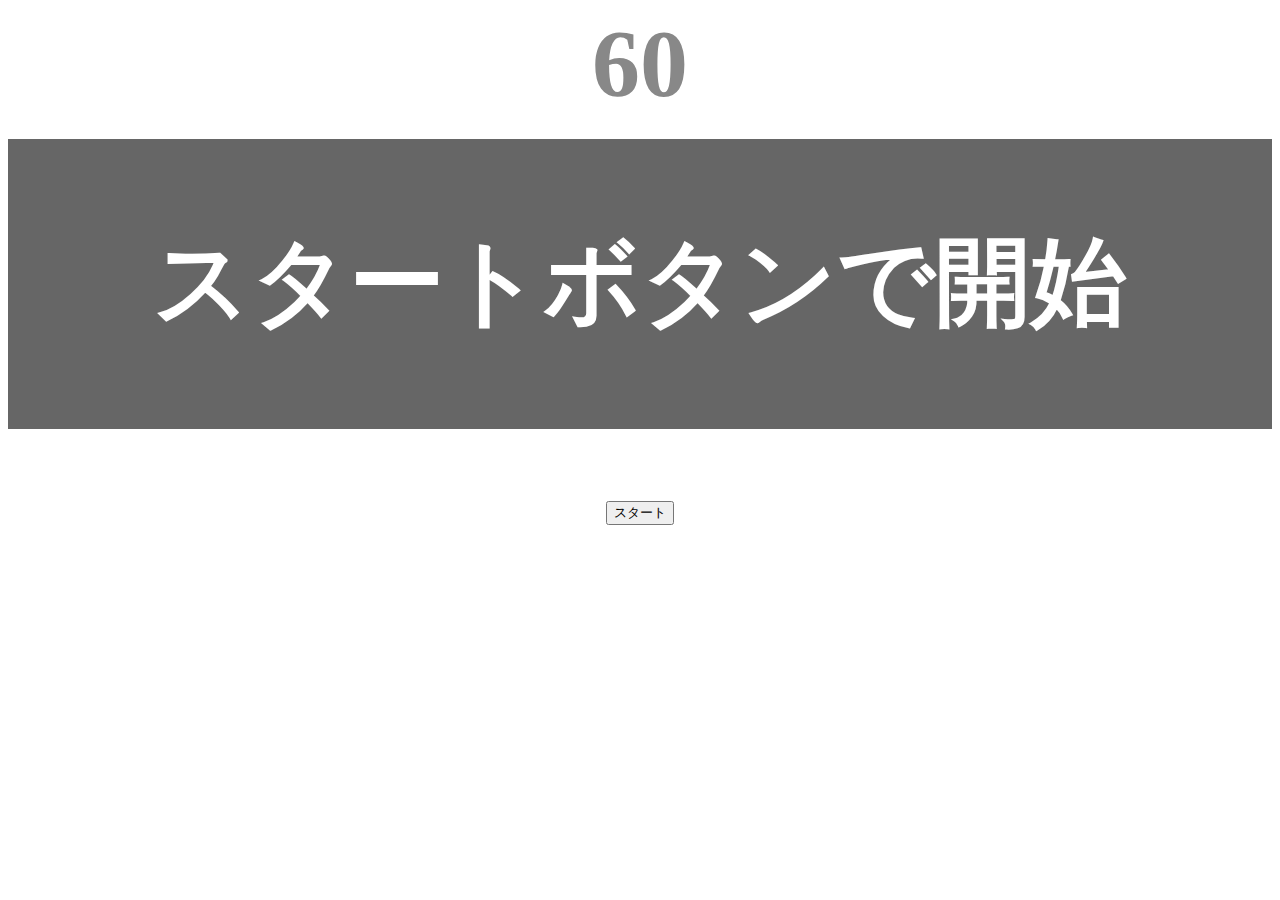
<file: kadai_001/index.html>
<!DOCTYPE html>
  <html lang="ja">
  <head>
    <title>タイピングゲーム</title>
    <meta charset="UTF-8">
    <meta name="description" content="【JavaScript応用編】簡易的なタイピングゲームです。">
    <meta name="viewport" content="width=device-width, initial-scale=1.0">
    <link rel="stylesheet" href="style.css">
  </head>
  <body>
    <p id="count" class="count">60</p>
    <div id="wrap" class="wrap">
      <span id="typed" class="typed"></span><span id="untyped"></span>
    </div>
    <!-- 正タイプ数表示 2024/07/31 add-start -->
    <p id="typedcnt" class="typedcnt"></p>
    <!-- 正タイプ数表示 2024/07/31 add-end   -->
    <button id="start">スタート</button>
    <script type="text/javascript" src="main.js"></script>
  </body>
  </html>
</file>
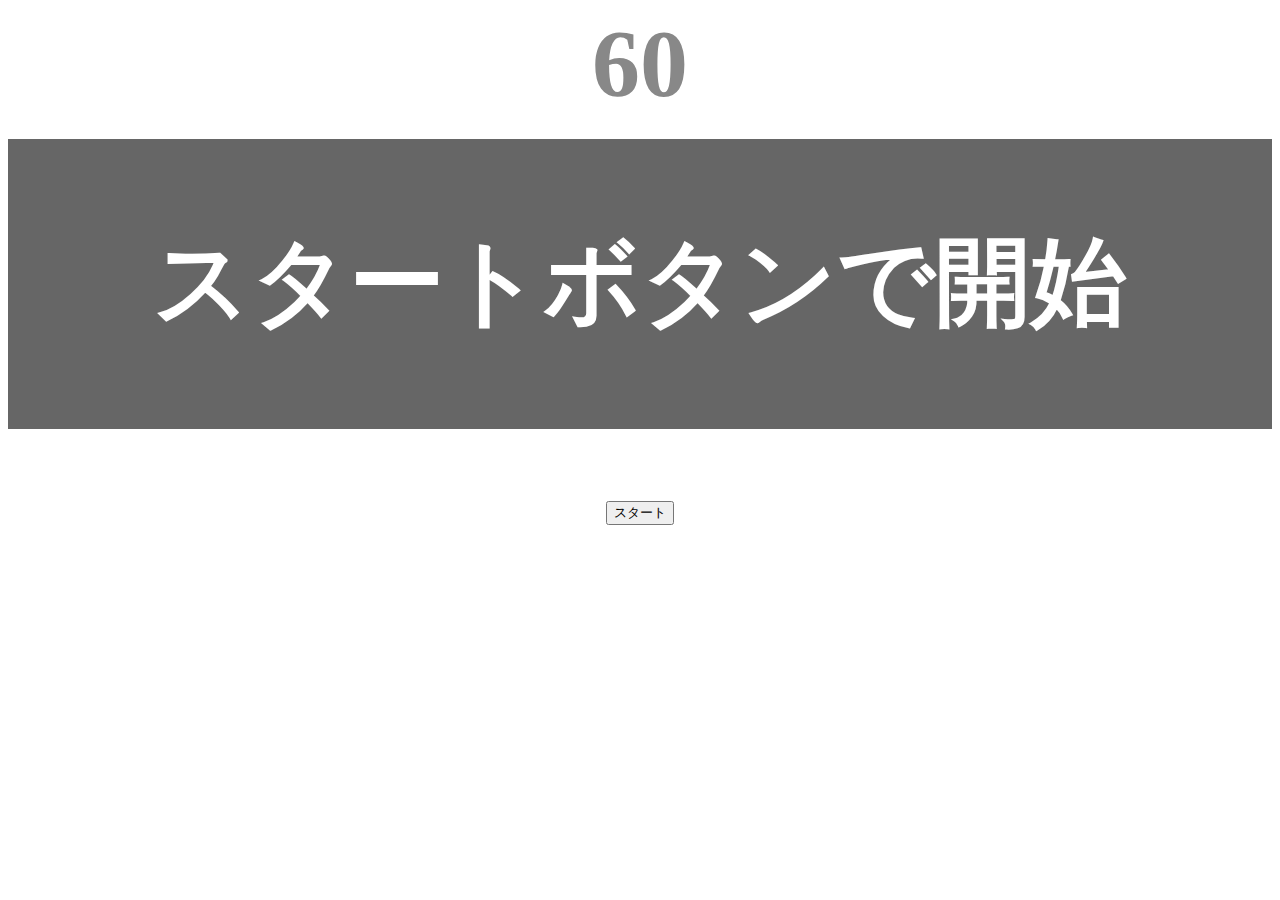
<file: kadai_tutorial_output/index.html>
<!DOCTYPE html>
  <html lang="ja">
  <head>
    <title>タイピングゲーム</title>
    <meta charset="UTF-8">
    <meta name="description" content="【JavaScript応用編】簡易的なタイピングゲームです。">
    <meta name="viewport" content="width=device-width, initial-scale=1.0">
    <link rel="stylesheet" href="style.css">
  </head>
  <body>
    <p id="count" class="count">60</p>
    <div id="wrap" class="wrap">
      <span id="typed" class="typed"></span><span id="untyped"></span>
    </div>
    <button id="start">スタート</button>
    <script type="text/javascript" src="main.js"></script>
  </body>
  </html>
</file>
<file: kadai_001/style.css>
/* 全体 */
body {
  font-size: 6em;
  text-align: center;
}

/* タイマー */
.count {
  margin: 0;
  font-weight: bold;
  color: #888;
}

/* テキスト */
.wrap {
  margin-top: 20px;
  padding: 80px 40px;
  background-color: #666;
  font-weight: bold;
  color: #fff;
}

/* 正しくタイプされた文字 */
.typed {
  color: lightgreen;
}

/* ミスタイプの場合の背景 */
.mistyped {
  background-color: red;
}

/* 正タイプ数表示 2024/07/31 add-str */
.typedcnt {
  margin: 0;
  font-weight: bold;
  color: #888;
  display: none;
}
/* 正タイプ数表示ト 2024/07/31 add-end */
</file>
<file: kadai_tutorial_output/style.css>
/* 全体 */
body {
  font-size: 6em;
  text-align: center;
}

/* タイマー */
.count {
  margin: 0;
  font-weight: bold;
  color: #888;
}

/* テキスト */
.wrap {
  margin-top: 20px;
  padding: 80px 40px;
  background-color: #666;
  font-weight: bold;
  color: #fff;
}

/* 正しくタイプされた文字 */
.typed {
  color: lightgreen;
}

/* ミスタイプの場合の背景 */
.mistyped {
  background-color: red;
}
</file>
